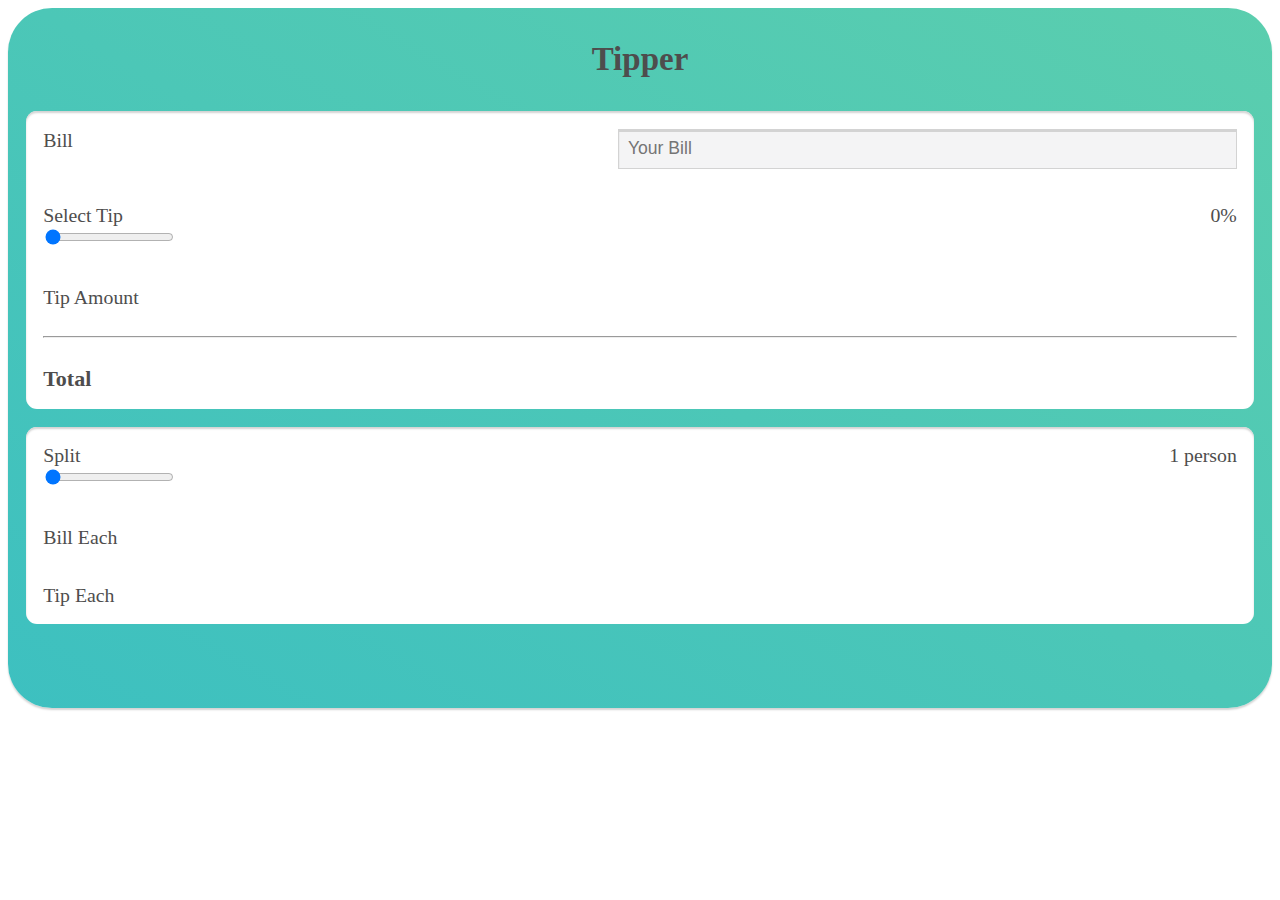
<file: index.html>
<!DOCTYPE html>
<html lang="en">
  <head>
    <meta charset="UTF-8" />
    <meta http-equiv="X-UA-Compatible" content="IE=edge" />
    <meta name="viewport" content="width=device-width, initial-scale=1.0" />
    <link rel="stylesheet" href="main.css" />
    <title>Tip cal</title>
  </head>
  <body>
    <main>
      <h1>Tipper</h1>
      <section>
        <div class="bill">
          <label for="theBill">Bill</label>
          <input type="number" placeholder="Your Bill" id="yourbill" />
        </div>
        <div>
          <div class="space-between">
            <label for="tipInput">Select Tip</label>
            <span id="tipPercent">0%</span>
          </div>
          <input type="range" value="0" id="tipinput" />
        </div>
        <div class="space-between">
          <span>Tip Amount</span>
          <span id="tipValue"></span>
        </div>
        <hr />
        <div class="space-between total">
          <span>Total</span>
          <span id="billPlusTip"></span>
        </div>
      </section>

      <section>
        <div>
          <div class="space-between">
            <label for="">Split</label>
            <span id="splitValue">1 person</span>
          </div>
          <input type="range" min="1" max="10" value="1" id="spitInput" />
        </div>
        <div class="space-between">
          <span>Bill Each</span>
          <span id="billEach"></span>
        </div>
        <div class="space-between">
          <span>Tip Each</span>
          <span id="tipEach"></span>
        </div>
      </section>
    </main>
  </body>
</html>
</file>
<file: main.css>
html {
  font-size: 11px;
  color: #4e4d4d;
}

main {
  max-width: 50 rem;
  margin: 2 rem auto;
  background: linear-gradient(30deg, #3dc0c0, #5bceae);
  padding: 3rem 1.6rem 6rem 1.6rem;
  border-radius: 4rem;
  box-shadow: 0 2px 2px lightgray;
}

h1 {
  text-align: center;
  font-size: 3rem;
  margin: 0;
  padding-bottom: 3rem;
}

section {
  background: white;
  font-size: 1.8rem;
  margin-bottom: 1.6rem;
  padding: 0 1.6rem;
  border-radius: 1rem;
  box-shadow: inset 0 2px 2px lightgrey;
}

section > div {
  padding: 1.6rem 0;
}

.bill {
  display: flex;
}

.bill label {
  flex: 1;
}

.bill input {
  flex: 3rem;
}

input[type="number"] {
  background-color: #f4f4f5;
  font-size: 1.6rem;
  border: 1px solid lightgrey;
  border-radius: 0.5;
  padding: 0.8rem 0 0.8rem 0.8rem;
  box-shadow: inset 0.2px 2px lightgrey;
}

.space-between {
  display: flex;
  justify-content: space-between;
}

.total {
  font-size: 2rem;
  font-weight: bolder;
}
</file>
